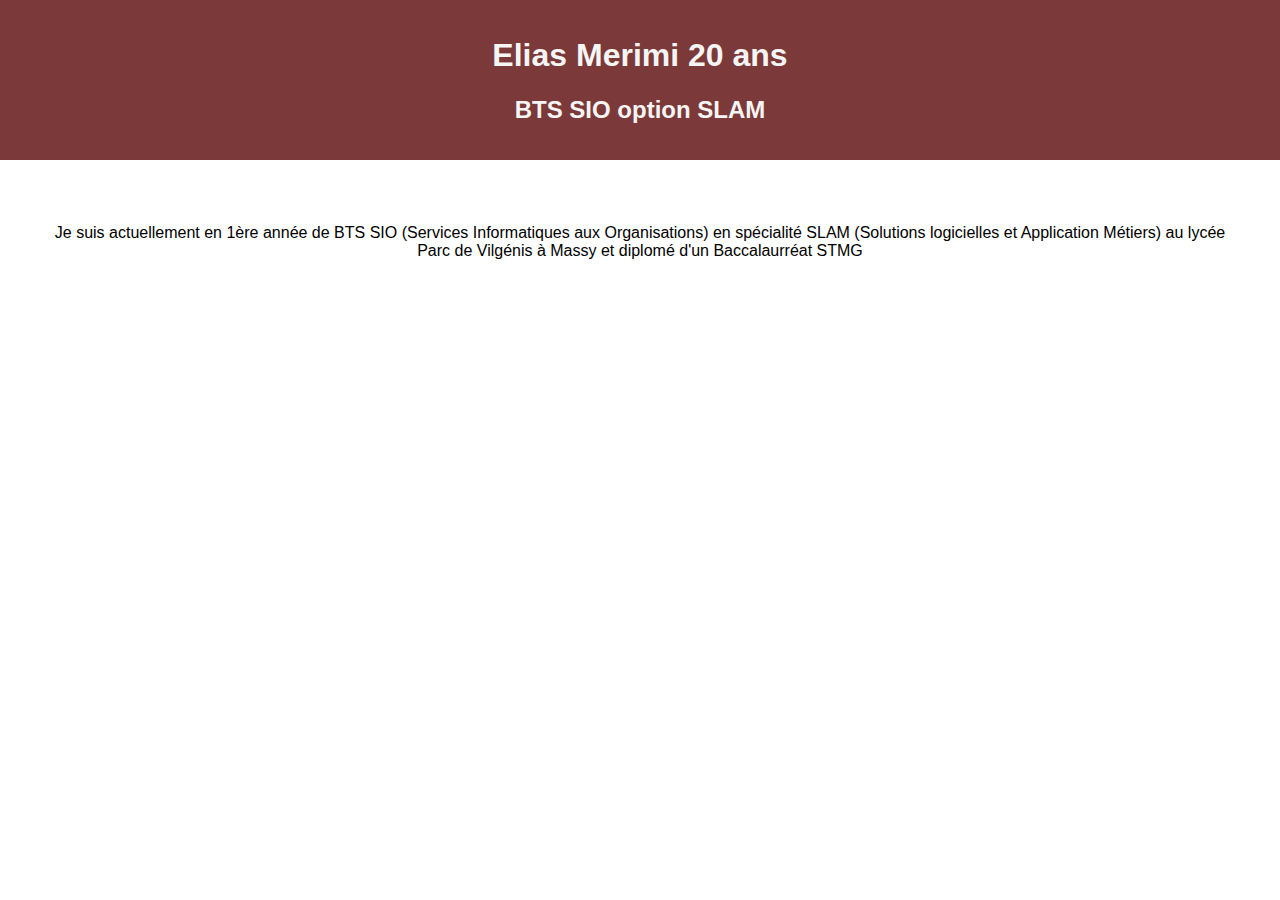
<file: accueil.html>
<!DOCTYPE html>
<html>
<head>
  <title>Portfolio personnel</title>
  <style>

    body {
      font-family: Arial, sans-serif;
      margin: 0;
      padding: 0;
    }

    header {
      background-color: #7C3939;
      color: whitesmoke;
      padding: 1em;
      text-align: center;
    }

    main {
      display: flex;
      flex-wrap: wrap;
      justify-content: center;
      padding: 2em;
    }

    .presentation {
      flex: 1;
      margin: 1em;
      text-align: center;
    }

    .projects {
      flex: 2;
      margin: 1em;
    }

    .project-image {
      width: 100%;
    }

    footer {
      background-color: #333;
      color: #fff;
      padding: 1em;
      text-align: center;
    }
  </style>
</head>
<body>
  <header>
    <h1>Elias Merimi 20 ans</h1>
    <h2>BTS SIO option SLAM</h2>
  </header>
  <main>
    <section class="presentation">
      <p>Je suis actuellement en 1ère année de BTS SIO (Services Informatiques aux Organisations) en spécialité SLAM (Solutions logicielles et Application Métiers) au lycée Parc de Vilgénis à Massy et diplomé d'un Baccalaurréat STMG
</body>
</html>
</file>
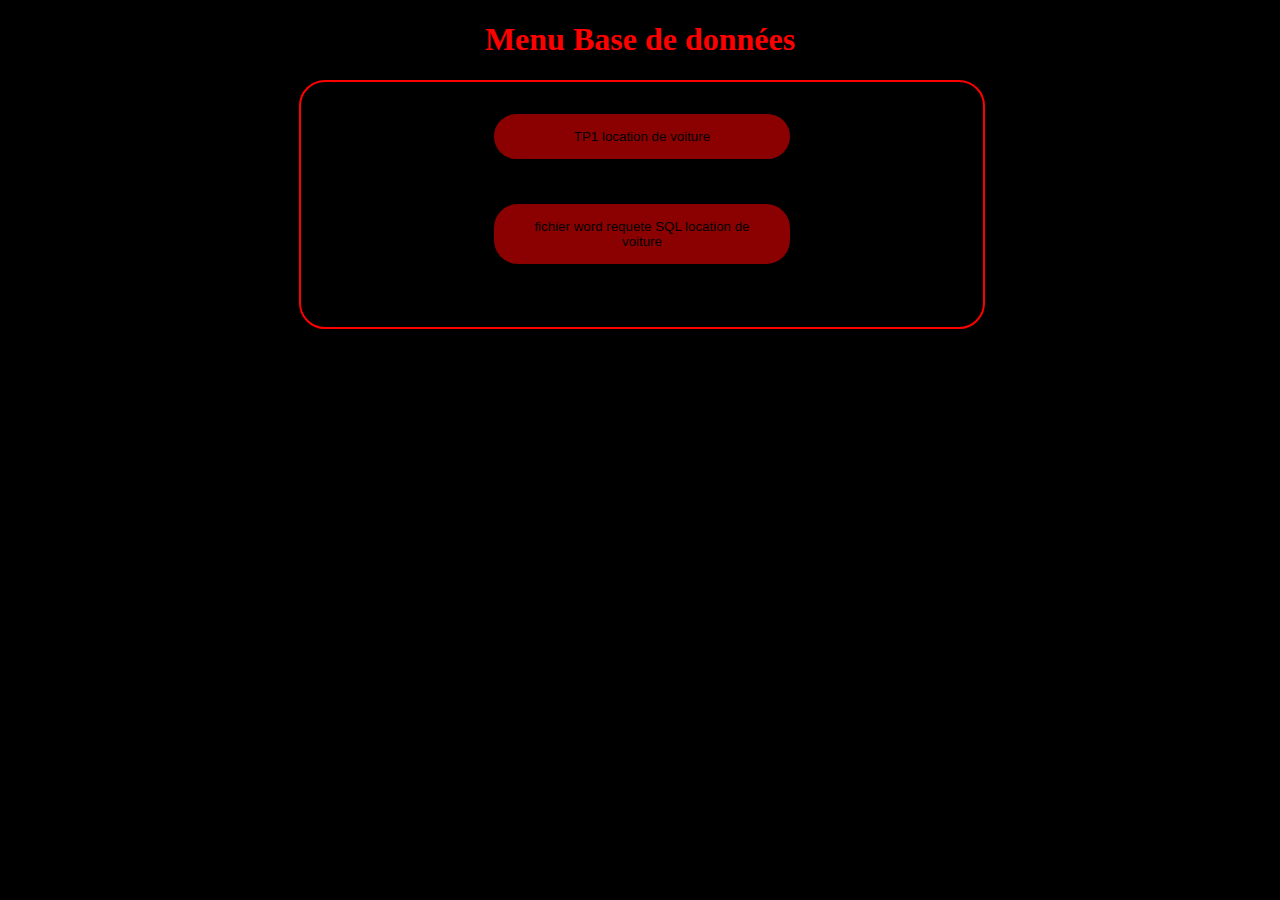
<file: base de donnée pays.html>
<!DOCTYPE html>
<html>
<head>
	<title></title>
	<link rel="stylesheet" type="text/css" href="styles/style7.css">
</head>
<body>
		<h1>Menu Base de données</h1>
		<div>
			<form action="pays.sql">
         <button class="bloc1" type="submit">TP1 location de voiture</button></form><br><br>
         <form action="BDD_Pays_E&N.docx">
         <button class="bloc1" type="submit">fichier word requete SQL location de voiture</button></form><br><br>
		</div>

</body>
</html>
</file>
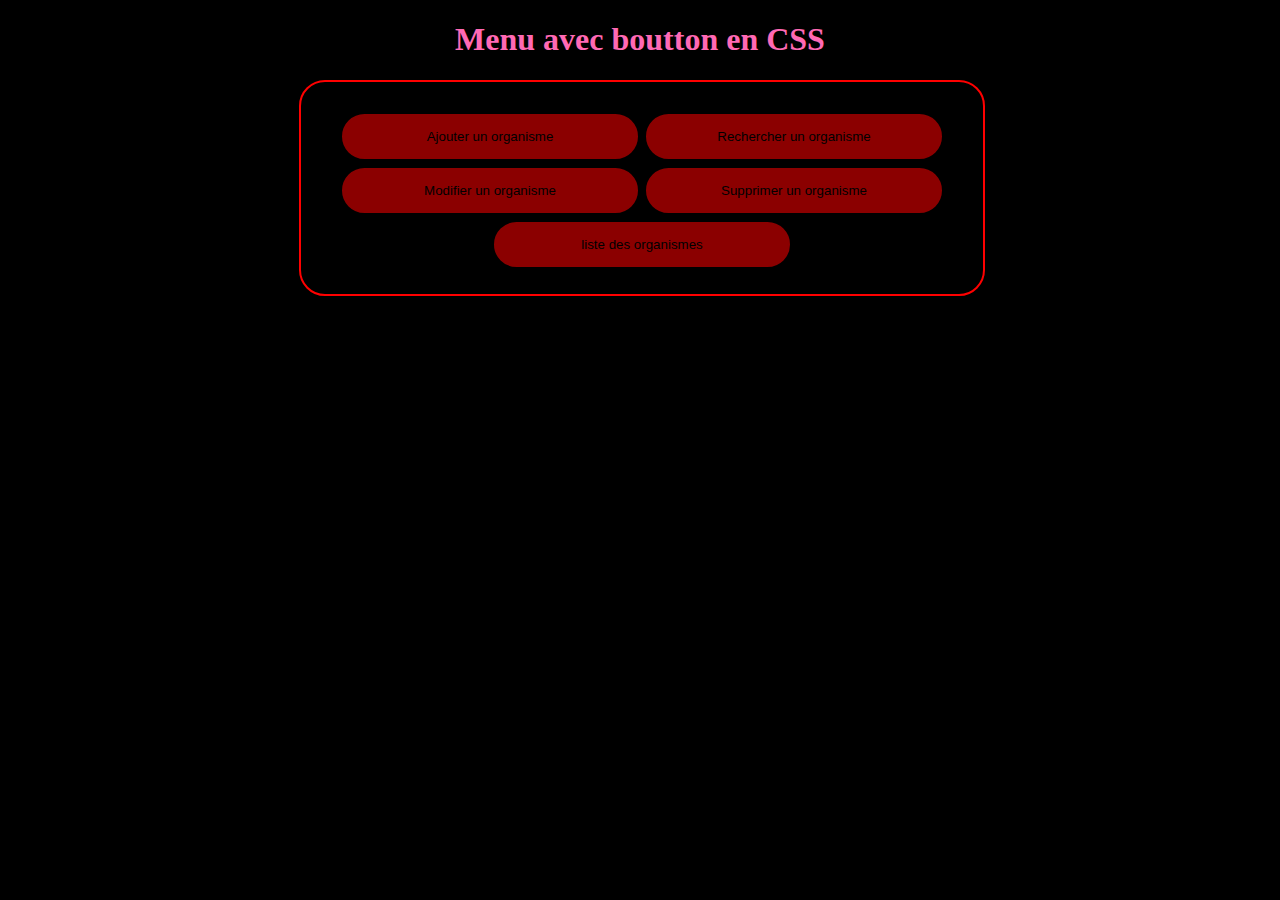
<file: bouton en css.html>
<!DOCTYPE html>
<html>
<head>
	<title></title>
	<link rel="stylesheet" type="text/css" href="styles/style4.css">
</head>
<body>
		<h1>Menu avec boutton en CSS</h1>
		<div>
			<button onclick="window.location.href ='formulaire2.html';">Ajouter un organisme</button>
			<button onclick="window.location.href ='identifiant.html';">Rechercher un organisme</button>
			<button onclick="window.location.href ='';">Modifier un organisme</button>
			<button onclick="window.location.href ='code.html';"> Supprimer un organisme </button>
			<button onclick="window.location.href ='';">liste des organismes</button>	
		</div>    
</body>
</html>
</file>
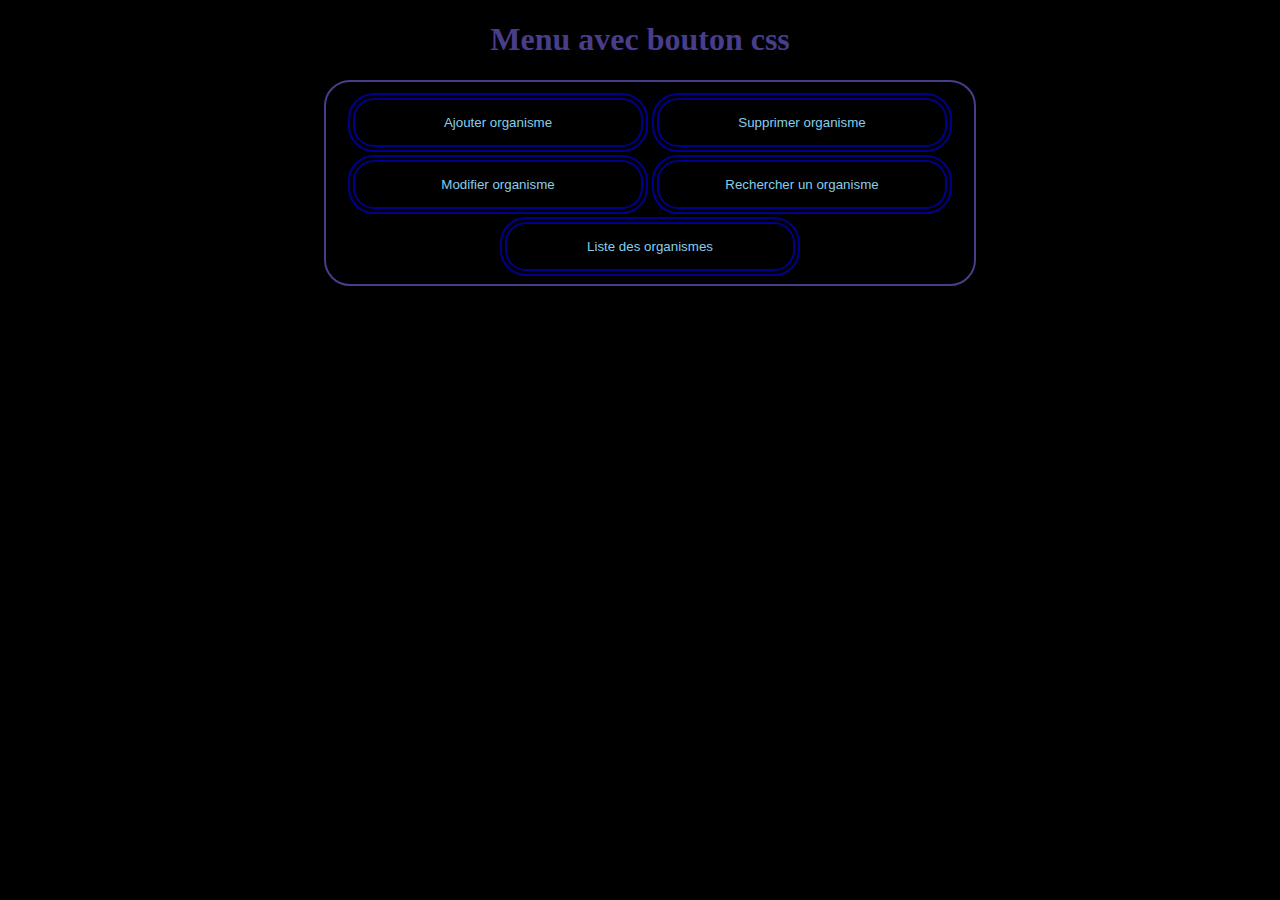
<file: button.html>
<!DOCTYPE html>
<html>
<head>
	<meta charset="utf-8">
	<meta name="viewport" content="width=device-width, initial-scale=1">
	<link rel="stylesheet" type="text/css" href="styles/button.css">
	<title></title>
</head>
<body>
	<h1>
		Menu avec bouton css
	</h1>
		<div>
			<button onclick="window.location.href='formulaire2.html';">Ajouter organisme</button>
			<button onclick="window.location.href='code.html';">Supprimer organisme</button>
			<button>Modifier organisme</button>
			<button onclick="window.location.href='identifiant.html';">Rechercher un organisme</button>
			<button>Liste des organismes</button>
		</div>

</body>
</html>
</file>
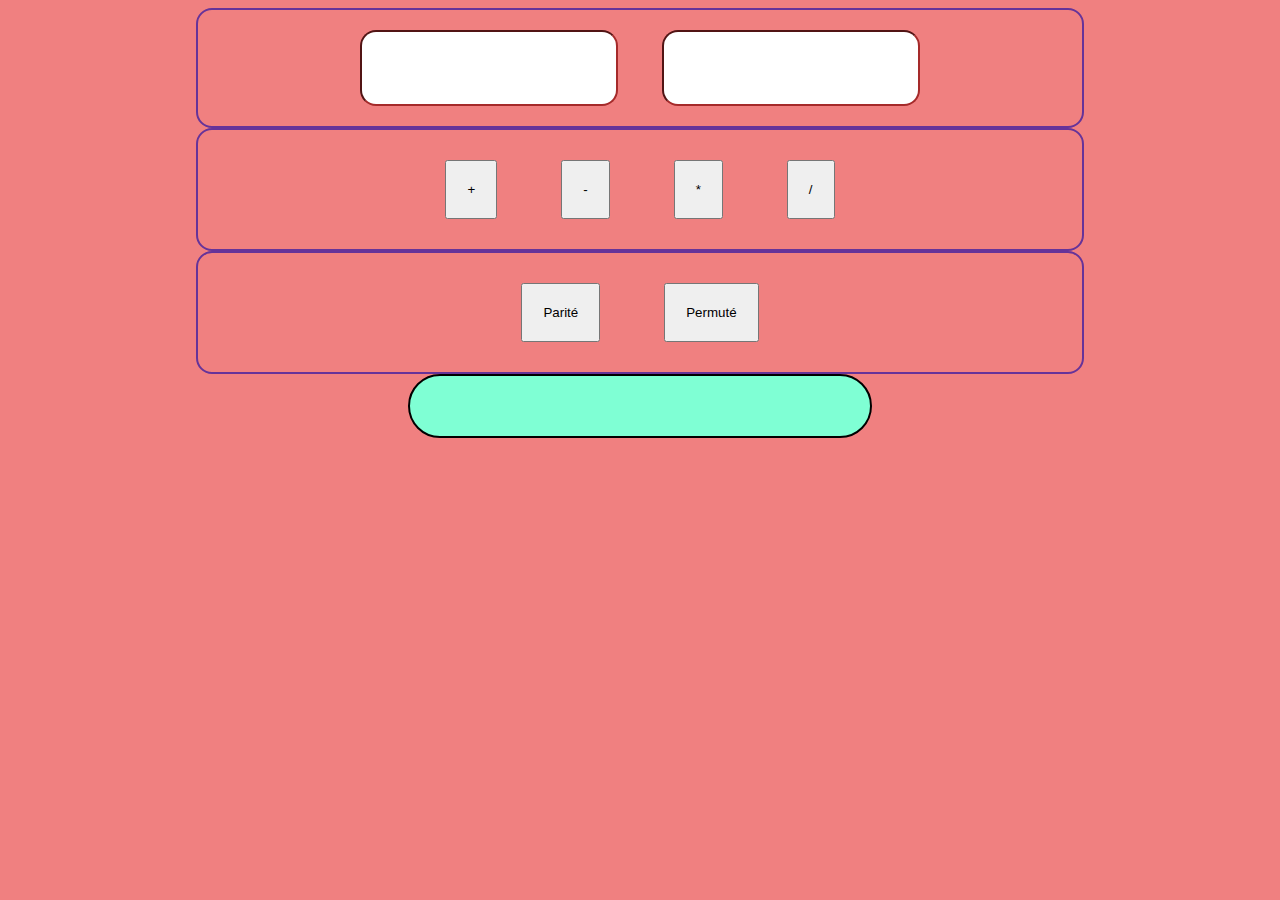
<file: calculatrice.html>
<!DOCTYPE html>
<html lang="en">
<head>
    <link rel="stylesheet" href="styles/calculatrice.css">
    <script src="JS/calculatrice.js"></script>
    <meta charset="UTF-8">
    <meta http-equiv="X-UA-Compatible" content="IE=edge">
    <meta name="viewport" content="width=device-width, initial-scale=1.0">
    <title>Document</title>
</head>
<body>
   <div class="entier">
        <input type="text" name="t1" id="t1"> 
        <input type="text" name="t2" id="t2">
    </div>
    <div class="entier">
        <button onclick="addition ()" id="addition">+</button>
        <button onclick="soustraction ()" id="soustraction">-</button>
        <button onclick="multiplication ()" id="multiplication">*</button>
        <button onclick="division ()" id="division">/</button>
    </div>
    <div class="entier">
        <button onclick="parité ()" id="parité">Parité</button>
        <button onclick="permuté ()" id="permuté">Permuté</button>
    </div>
    <h2 id="resultat">  </h2>
</body>
</html>
</file>
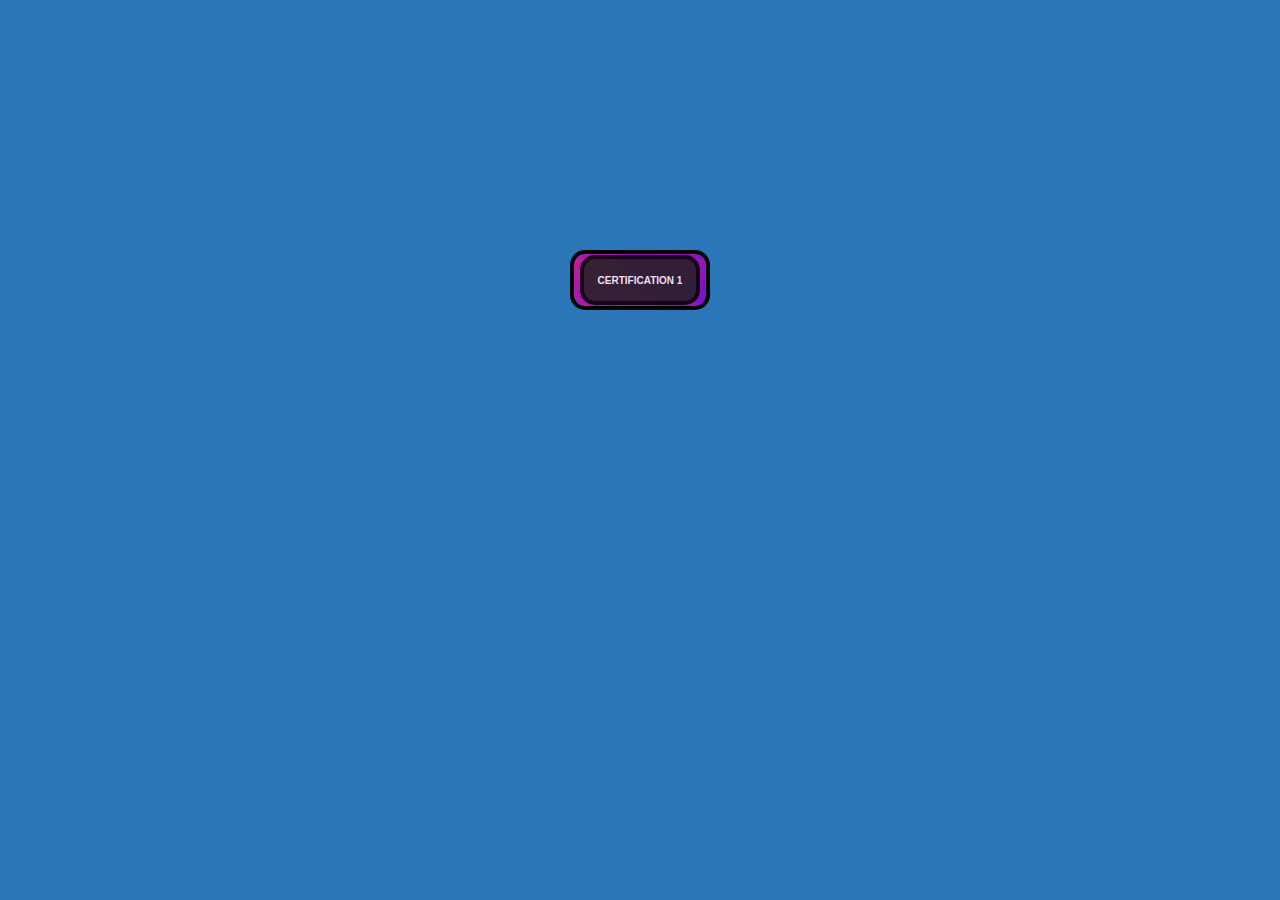
<file: certification.html>
<!DOCTYPE html>
<html lang="en">
<head>
    <meta charset="UTF-8">
    <meta http-equiv="X-UA-Compatible" content="IE=edge">
    <meta name="viewport" content="width=device-width, initial-scale=1.0">
    <link rel="stylesheet" href="styles/certification.css">
    <title>certification</title>
</head>
<body>
    <a href="images/diplome module 1 RGPD.pdf">  
        <button>
            <div class="state" id="moon">Certification 1</div>
            <div class="state" id="sun">LE RGPD ET SES NOTIONS CLÉS</div>
            <span class="lightRotation"></span>
            <span class="lightRotation2"></span>
            <span class="lightRotation3"></span>
            <span class="lightRotation4"></span>
        </button>
    </a> 
</body>
</html>
</file>
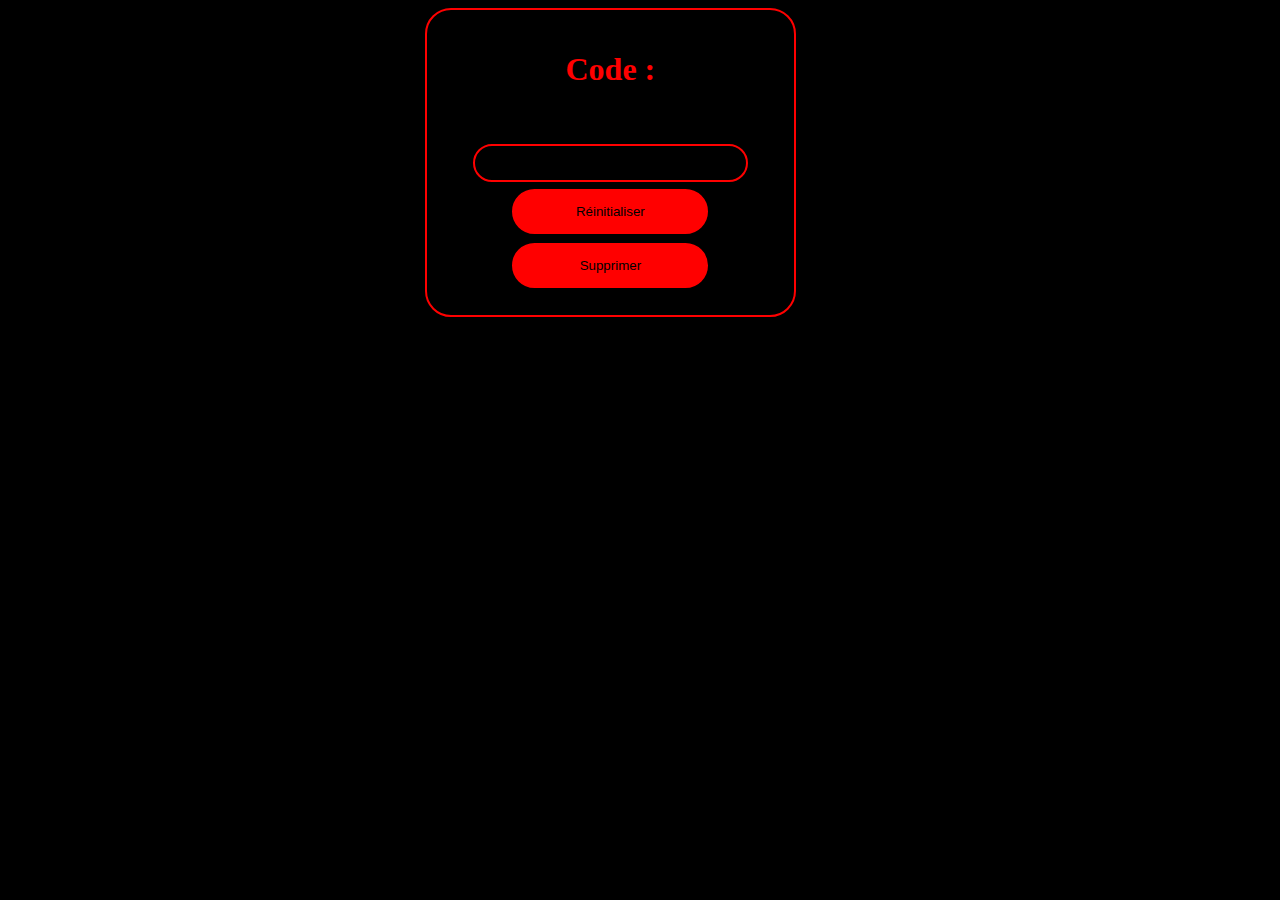
<file: code.html>
<!DOCTYPE html>
<html>
<head>
	<title></title>
	<link rel="stylesheet" type="text/css" href="styles/style5.css">
</head>
<body>
		<div align="center">
		<h1>Code :</h1><br>
			<input type="text">
			<button>Réinitialiser</button>
			<button>Supprimer</button>	
		</div>

</body>
</html>
</file>
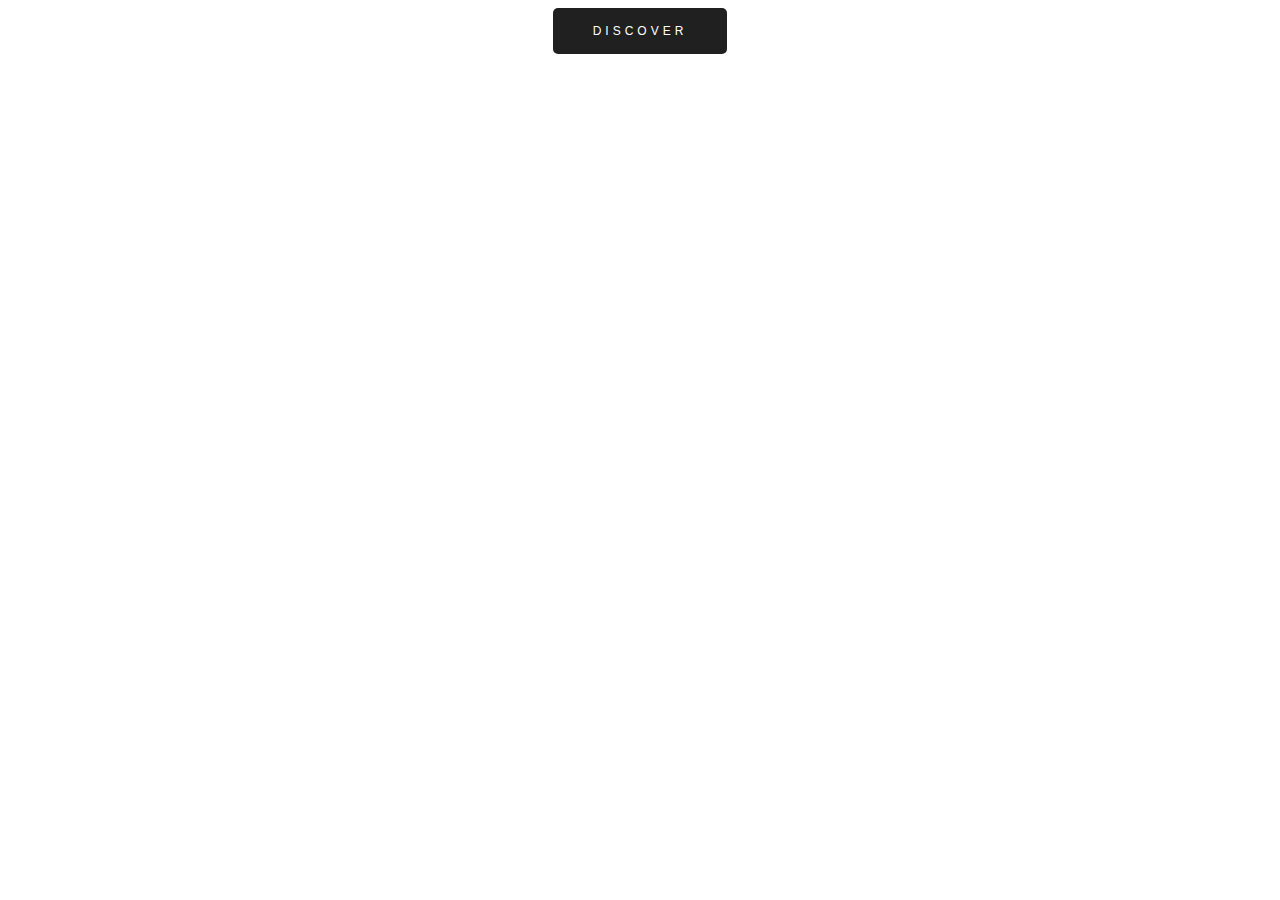
<file: contact.html>
<!DOCTYPE html>
<html>
<head>
	<meta charset="utf-8">
	<meta name="viewport" content="width=device-width, initial-scale=1">
	<link rel="stylesheet" type="styles/csscontact.css" href="">
	<title></title>
</head>
<body>

	

<table width="100%" border="0" cellspacing="0" cellpadding="0">
  <tr>
    <td align="center"><table border="0" cellspacing="0" cellpadding="0" style="margin:0px auto;" align="center" role="presentation">
        <tr>
          <td bgcolor="#202021" style="border-radius:5px; -moz-border-radius:5px; -webkit-border-radius:5px; padding:15px 40px; background-color:#202021; background:#202021;"><p style="padding:0px; margin:0px; font-family:'Trebuchet MS', Arial, Helvetica, sans-serif; font-size:12px; text-align:center; color:#FFFFFF; letter-spacing:4px; mso-line-height-rule:exactly; line-height:16px;"><a href="#toreplace" target="_blank" style="color:#FFFFFF; text-decoration:none;">DISCOVER</a></p></td>
        </tr>
      </table></td>
  </tr>
</table>


</body>
</html>
</file>
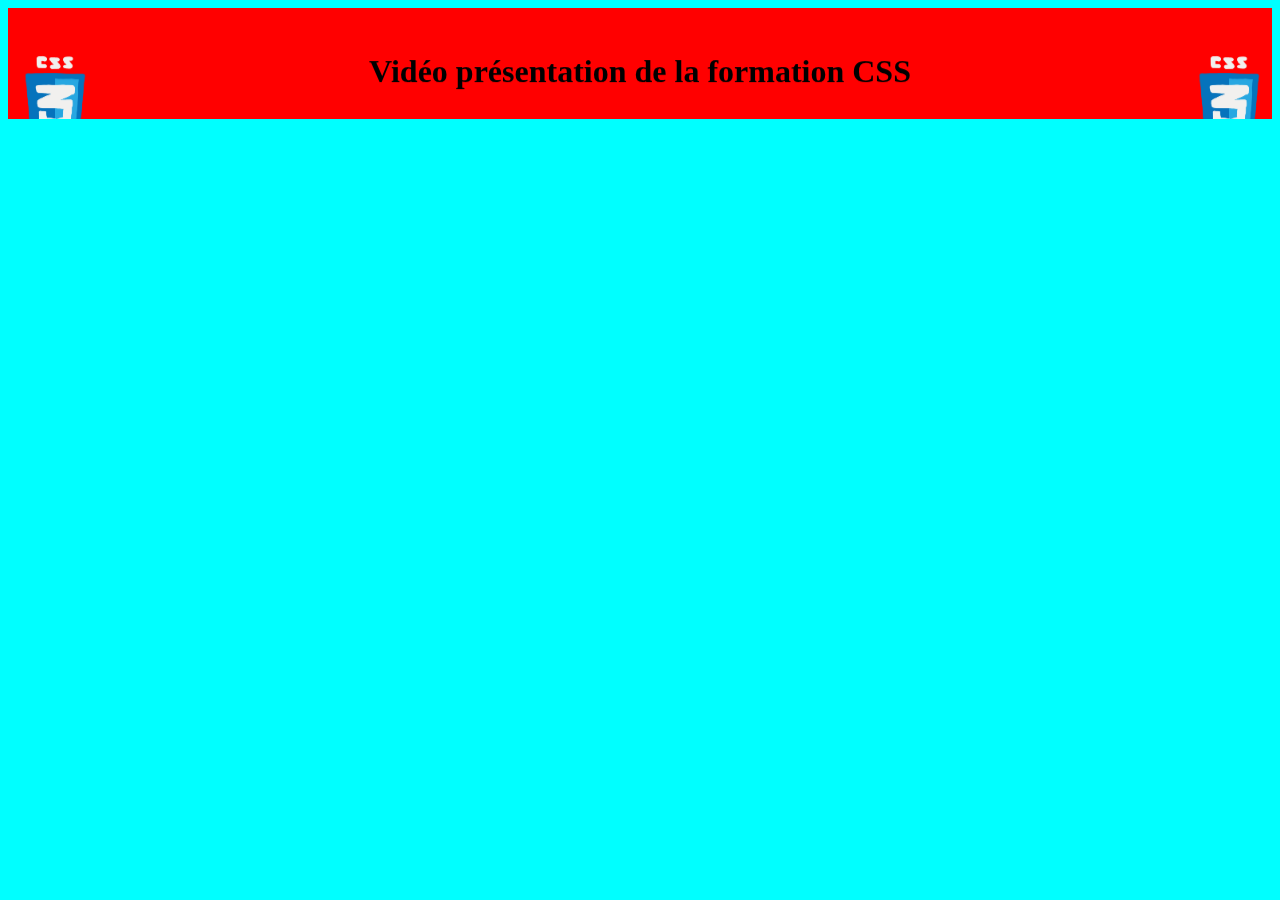
<file: formationcss.html>
<!DOCTYPE html>
<html>
<head>
	<title></title>
	<meta charset="utf-8">
</head>
<body bgcolor="Aqua" align="center">
<front color="blue">
<marquee behavior="alternate" bgcolor="red" direction="down" scrollamount="3">
<img src="images/css.gif" align="right" width="90px" height="90px">
<img src="images/css.gif" align="left" width="90px" height="90px">
<h1 align="center"> Vidéo présentation de la formation CSS </h1> </marquee>
<iframe width="560" height="315" src="https://www.youtube.com/embed/v-L0kaIcWZU" title="YouTube video player" frameborder="0" allow="accelerometer; autoplay; clipboard-write; encrypted-media; gyroscope; picture-in-picture" allowfullscreen></iframe>
</body>
</html>
</file>
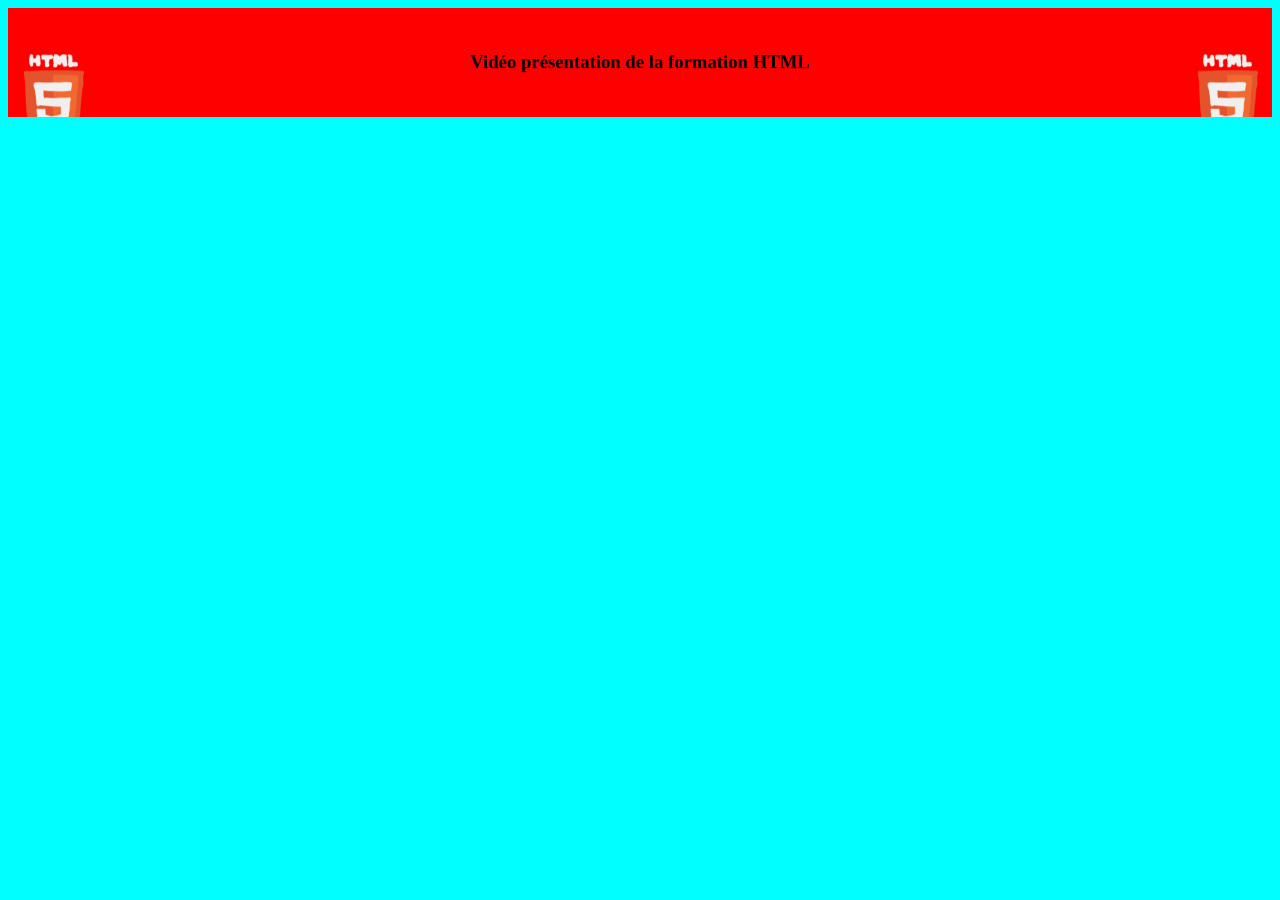
<file: formationhtml.html>
<!DOCTYPE html>
<html>
<head>
	<title></title>
	<meta charset="utf-8">
</head>
<body bgcolor="Aqua" align="center">
<front color="blue">
<marquee behavior="alternate" bgcolor="red" direction="down" scrollamount="3">
<img src="images/html.gif" align="right" width="90px" height="90px">
<img src="images/html.gif" align="left" width="90px" height="90px">
<h3 align="center"> Vidéo présentation de la formation HTML </h3></marquee>
<iframe width="560" height="315" src="https://www.youtube.com/embed/qsbkZ7gIKnc" title="YouTube video player" frameborder="0" allow="accelerometer; autoplay; clipboard-write; encrypted-media; gyroscope; picture-in-picture" allowfullscreen></iframe>
</body>
</html>
</file>
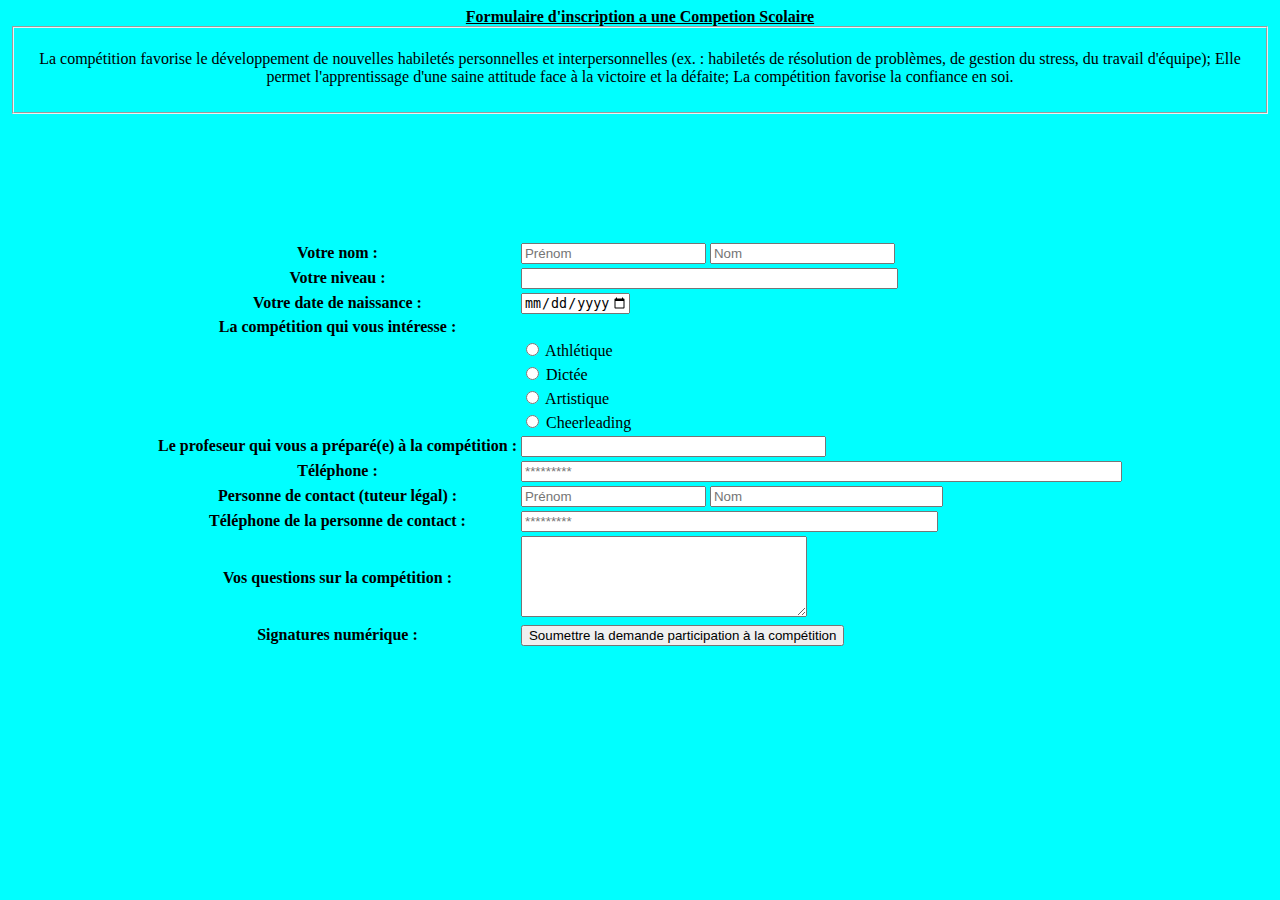
<file: formulaire.html>
<!DOCTYPE html>
<html>
<head>
	<title></title>
</head>
<body bgcolor="Aqua">
<title>Formulaire d'inscription à une Compétion Scolaire</title>

<legend><center> <strong> <u> Formulaire d'inscription a une Competion Scolaire </strong> </u>  </legend>
<fieldset>
<form>
<p> La compétition favorise le développement de nouvelles habiletés personnelles et interpersonnelles (ex. : habiletés de résolution de problèmes, de gestion du stress, du travail d'équipe); Elle permet l'apprentissage d'une saine attitude face à la victoire et la défaite; La compétition favorise la confiance en soi. </p>
</fieldset>
        <table>
        <thead>
        <tr> <br>
            <th scope="row">Votre nom :</th>
            <td><input type="text" name="t1" size="20" placeholder="Prénom"> <input type="text" name="t1" placeholder="Nom"></td>
        </tr>
        </thead>
        <tbody>
        <tr>
            <th scope="row">Votre niveau :</th>
            <td><input type="text" name="t1" size="44"></td>
        </tr>
        <tr>
            <th scope="row">Votre date de naissance :</th>
            <td><input type="date" id="start" name="trip-start"
                                       value="MM/JJ/AAAA" 
                                       min="1990-01-01" max="2022-09-14"></td>
        </tr><br>
            <th scope="row"> La compétition qui vous intéresse :</th>
            <tr><td></td><td><input type="radio" name="r1"> Athlétique </td><br></tr>
            <tr><td></td><td><input type="radio" name="r1"> Dictée </td><br></tr>
            <tr><td></td><td><input type="radio" name="r1"> Artistique </td><br></tr>
            <tr><td></td><td><input type="radio" name="r1"> Cheerleading </td><br></tr>
        </tr>
        </thead> </tr> <br>
        <tr>
            <th scope="row">Le profeseur qui vous a préparé(e) à la compétition :</th>
            <td><input type="text" name="t1" size="35"></td>
        </tr>
        <tr>
            <th scope="row">Téléphone :</th>
            <td><input type="password" name="" placeholder="*********" size="72" ></td>
        </tr>
        <tr>
            <th scope="row">Personne de contact (tuteur légal) :</th>
            <td><input type="text" name="t1" size="20" placeholder="Prénom"> <input type="text" name="t1" placeholder="Nom" size="26"></td>
        </tr>
        <tr>
            <th scope="row">Téléphone de la personne de contact :</th>
            <td><input type="password" name="" placeholder="*********" size="49"></td>
        </tr>
        </tr>
        <tr>
            <th scope="row">Vos questions sur la compétition :</th>
            <td><textarea name="tx1" rows="5" cols="33" size="45" ></textarea></td>
        </tr>
        <tr>
            <th scope="row">Signatures numérique :</th>
            <td><input type="button" name="text" value="Soumettre la demande participation à la compétition"></td>
        </tr>
        <tr>
            </thead>
        </tbody>
        </table>
</body>
</html>
</file>
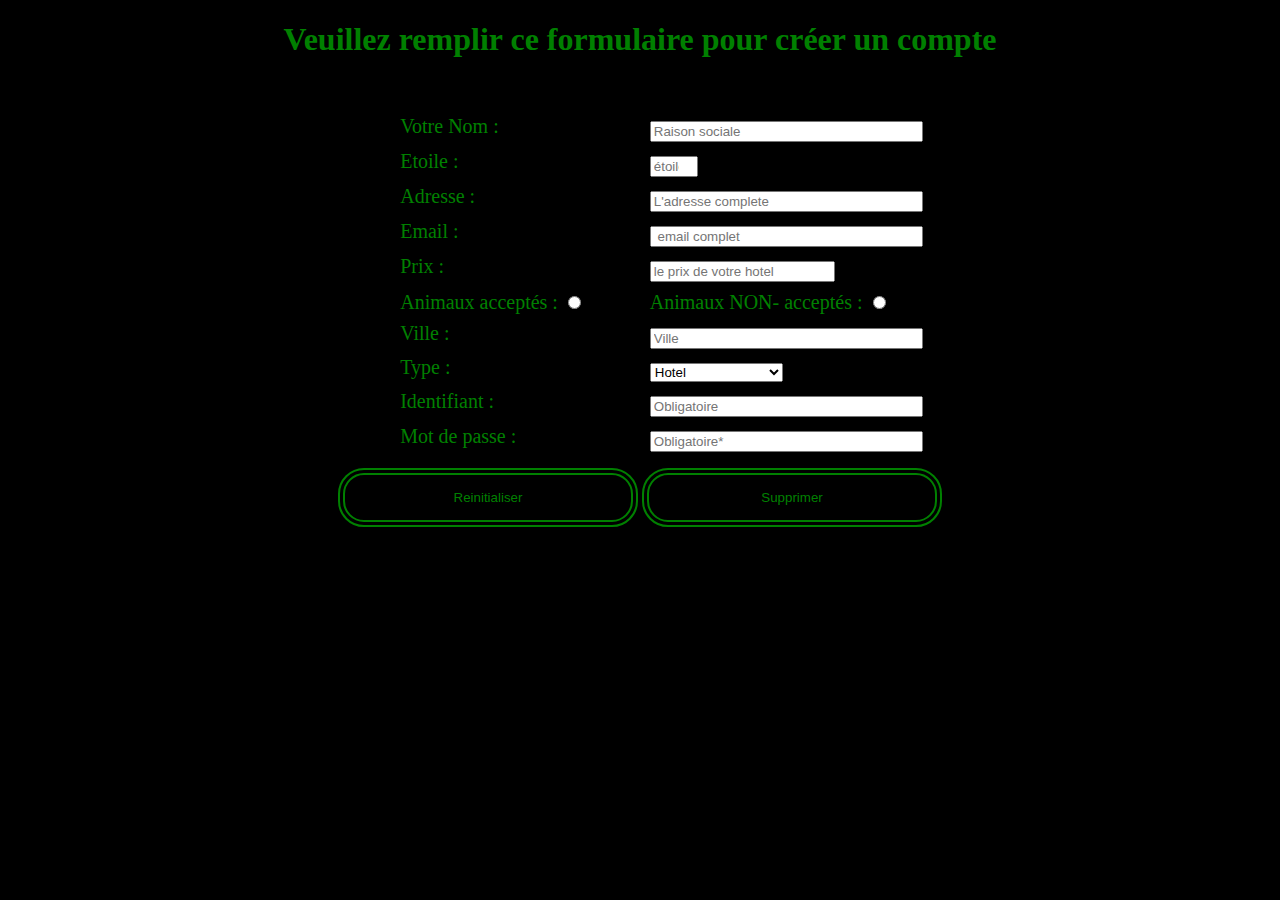
<file: formulaire2.html>
<!DOCTYPE html>
<html>
<head>
	<link rel="stylesheet" type="text/css" href="styles/styleform_button.css">
	<meta charset="utf-8">
	<title></title>
</head>
<center>
<body>
	<h1>
		<center>
		Veuillez remplir ce formulaire pour créer un compte

	</h1>
	<br>

		<form>			

				<table width="100%">
			<tr><td width="20%"><label> Votre Nom : </label> </td><td width="20%"><input type="type" name="t2" placeholder="Raison sociale" size="31">  </td></tr>
			<tr><td width="20%"><label> Etoile : </label></td><td width="80%"><input type="number" min="1" max="5" name="t3" placeholder="étoile" size="31"></td></tr>
			<tr><td width="20%"><label> Adresse : </label> </td><td width="20%"><input type="type" name="t4" placeholder="L'adresse complete" size="31">  </td></tr>
			<tr><td width="20%"><label> Email : </label> </td><td width="20%"><input type="type" pattern="email" name="t5" placeholder=" email complet" size="31">  </td></tr>
			<tr><td width="20%"><label> Prix : </label> </td><td width="20%"><input type="number" name="t6" placeholder="le prix de votre hotel" size="31">  </td></tr>
			<tr><td class="a" width="20%"><label> Animaux acceptés : </label> <input type="radio" name="r2"></td><td width="20%"><label> Animaux NON- acceptés : </label> <input type="radio" name="r2"></td></tr>
			<tr><td width="20%"><label> Ville : </label> </td><td width="20%"><input type="type" name="t7" placeholder="Ville" size="31">  </td></tr>
			<tr><td width="20%"><label> Type : </label> </td><td width="20%"><select>
			<option>Hotel</option>
			<option>Mobil Home</option>
			<option>Sport</option>
			<option>Agence de voyage</option>
			<option>Restaurant</option>
			<option>Cinéma</option>
		</select> </td></tr>
			<tr><td width="20%"><label> Identifiant : </label> </td><td width="20%"><input type="type" name="t9" placeholder="Obligatoire" size="31">  </td></tr>
			<tr><td width="20%"><label class="l"> Mot de passe : </label> </td><td width="20%"><input type="password" name="t10" placeholder="Obligatoire*" size="31">  </td></tr>

		</table>

			<button>Reinitialiser</button>
		<button>Supprimer</button>


		</form>

</body>

</html>
</file>
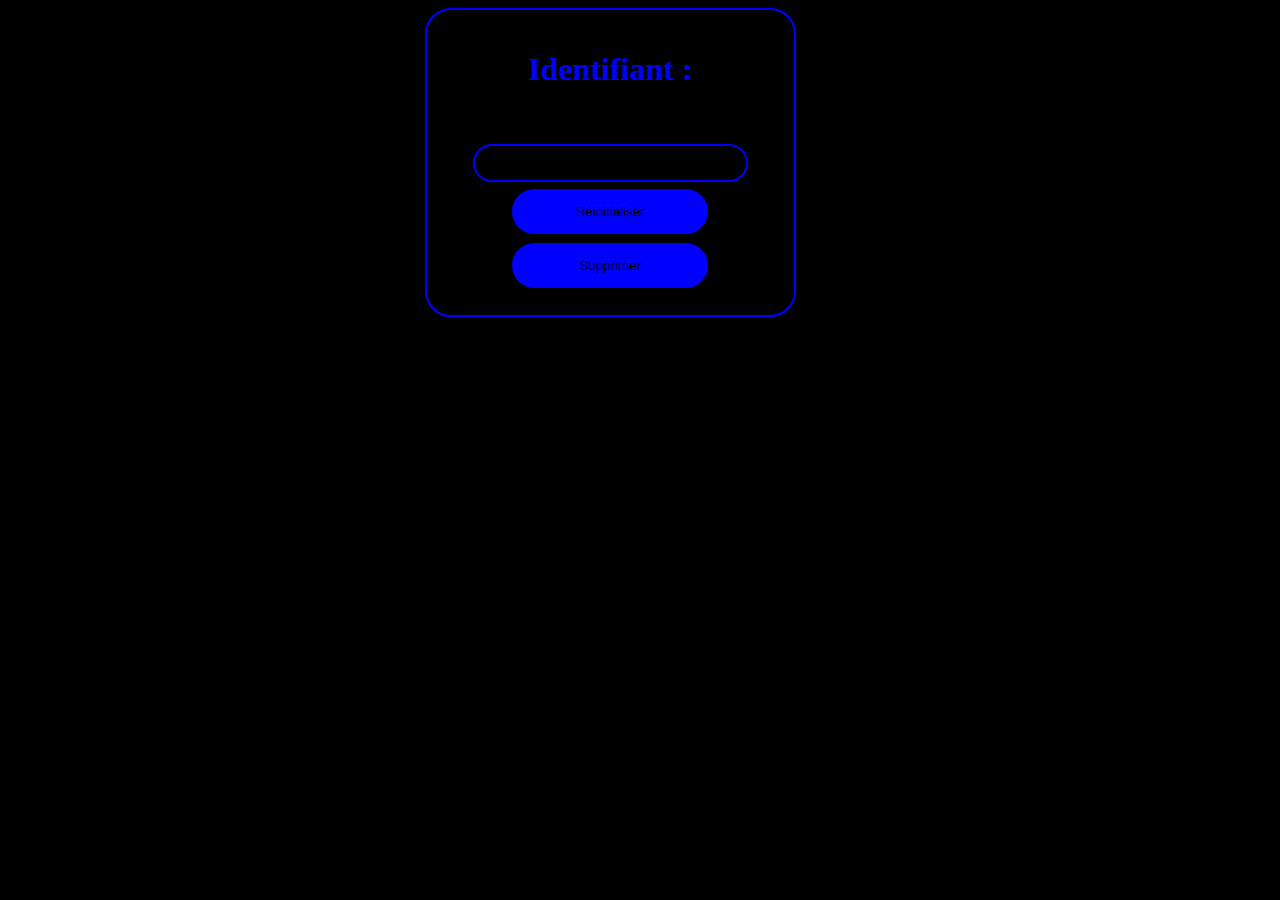
<file: identifiant.html>
<!DOCTYPE html>
<html>
<head>
	<title></title>
	<link rel="stylesheet" type="text/css" href="styles/style6.css">
</head>
<body>
<div align="center">
		<h1> Identifiant :</h1><br>
			<input type="text">
			<button>Réinitialiser</button>
			<button>Supprimer</button>	
		</div>

</body>
</html>
</file>
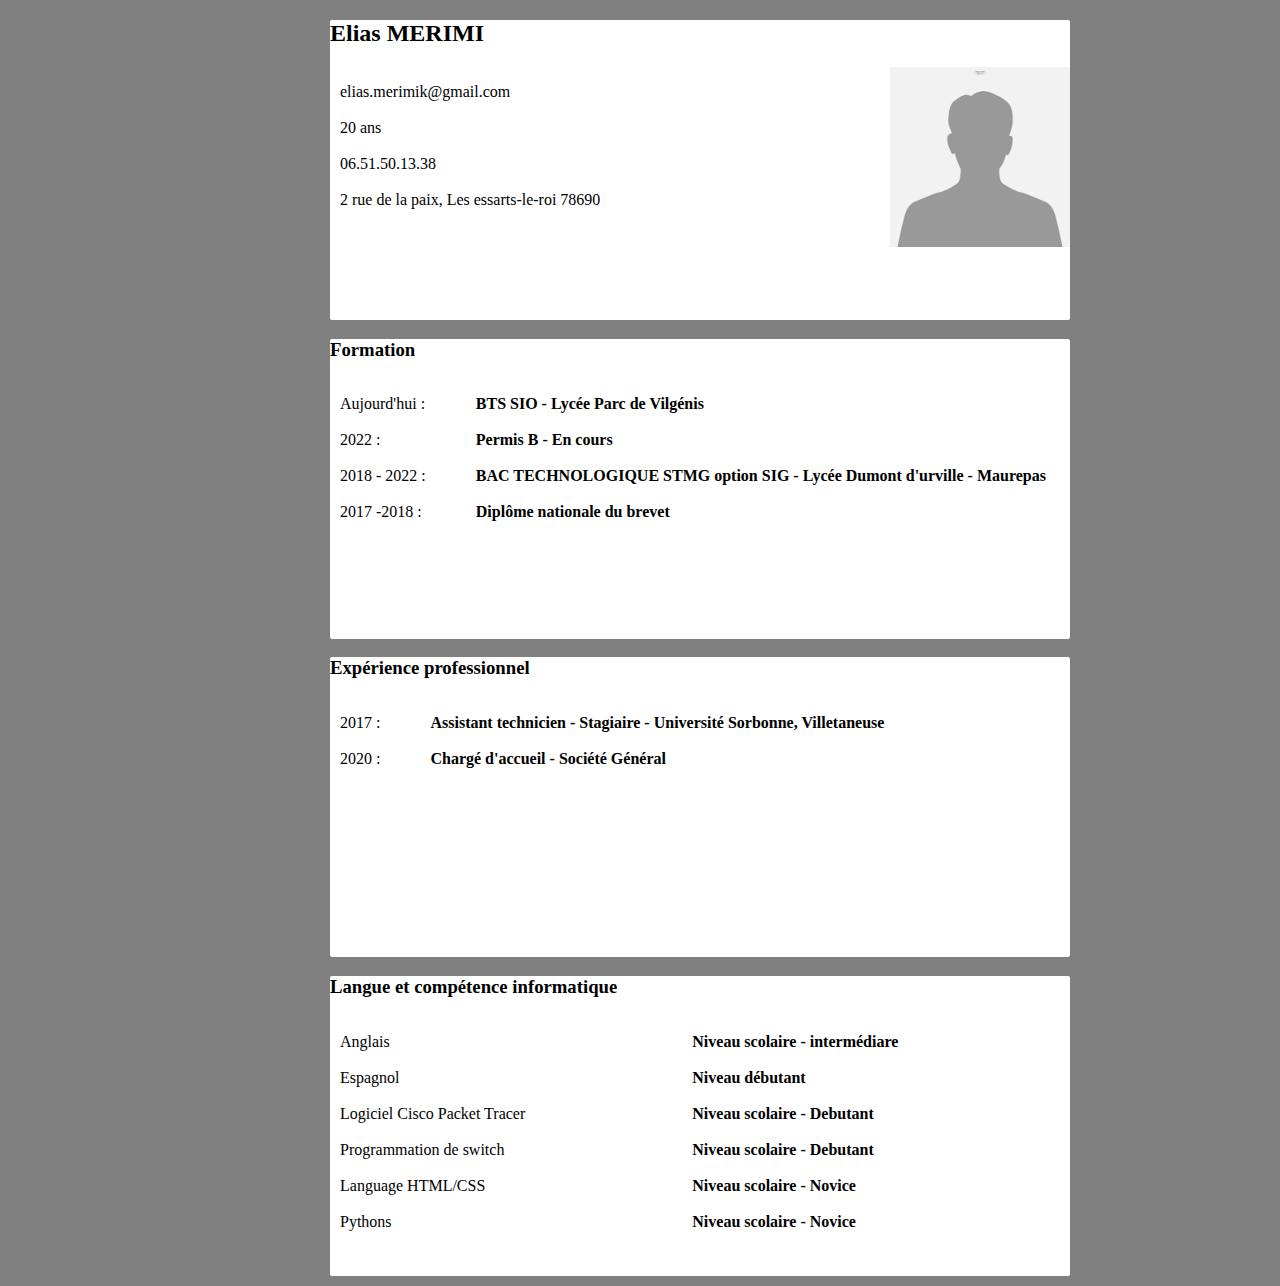
<file: indexcv.html>
﻿<!DOCTYPE html>
<html>
<head>
    <meta charset="utf-8">
    <meta name="viewport" content="width=device-width, initial-scale=1">
    <title></title>
    <link rel="stylesheet" type="text/css" href="styles/stylecv.css">
</head>
<body bgcolor="aqua">

    <div  class="d1">
        <h2>Elias MERIMI</h2>
        <p>
            elias.merimik@gmail.com<br><br>
            20 ans<br><br>
            06.51.50.13.38<br><br>
            2 rue de la paix, Les essarts-le-roi 78690
        </p>
        <img src="images/pdp.png" width="180px" height="180px">
    </div>


    <div class="d2">
        <h3>Formation</h3>
        <p >
            Aujourd'hui : <br><br>
            2022 : <br><br>
            2018 - 2022 :<br><br>
            2017 -2018 : <br>

        <p class="p1">
            BTS SIO - Lycée Parc de Vilgénis<br><br>
            Permis B - En cours<br><br>
            BAC TECHNOLOGIQUE STMG option SIG - Lycée Dumont d'urville - Maurepas<br><br>
            Diplôme nationale du brevet 
        </p>

    </div>


    <div class="d3">
        <h3>Expérience professionnel</h3>
        <p>
            2017 : <br><br>
            2020 : <br><br>

        <p class="p1">
            Assistant technicien - Stagiaire - Université Sorbonne, Villetaneuse<br><br>
            Chargé d'accueil - Société Général<br><br>
          
        </p>


    </div>

    <div class="d4">
        <h3>Langue et compétence informatique</h3>
        <p>
            Anglais <br><br>
            Espagnol<br><br>
            Logiciel Cisco Packet Tracer<br><br>
            Programmation de switch<br><br>
            Language HTML/CSS<br><br>
            Pythons<br><br>

        <p class="p2">
            Niveau scolaire - intermédiare<br><br>
            Niveau débutant<br><br>
            Niveau scolaire - Debutant<br><br>
            Niveau scolaire - Debutant<br><br>
            Niveau scolaire - Novice<br><br>
            Niveau scolaire - Novice
        </p>


    </div>





</body>
</html>
</file>
<file: styles/style7.css>
body
{
	background-color: black;
	text-align: center;
}
h1
{
	color: red;
	font-family: verdana;
	font size: 2em;
}
div
{
	border: 2px solid red;
	border-radius: 26px;
	width: 50%;
	margin-left:23%;
	margin-right:35%;
	padding: 2%;
}
button
{
	border: 2px solid black;
	border-radius: 26px;
	text-align: center;
	padding:15px 32px;
	background-color: darkred;
	width: 300px;
	margin-top: 5px
}
button:hover
{
	background-color: black;
	color: darkgreen;
	border: 2px solid green;

}
</file>
<file: styles/style4.css>
body
{
	background-color: black;
	text-align: center;
}
h1
{
	color: hotpink;
	font-family: verdana;
	font size: 2em;
}
div
{
	border: 2px solid red;
	border-radius: 26px;
	width: 50%;
	margin-left:23%;
	margin-right:35%;
	padding: 2%;
}
button
{
	border: 2px solid black;
	border-radius: 26px;
	text-align: center;
	padding:15px 32px;
	background-color: darkred;
	width: 300px;
	margin-top: 5px
}
button:hover
{
	background-color: black;
	color: darkgreen;
	border: 2px solid green;

}
</file>
<file: styles/button.css>
body {
	background-color: black;
	text-align: center;
}

h1 {
	color: darkslateblue;
	font-family: verdana;
	font-size: 2em;
}

div {
	border: 2px solid darkslateblue;
	border-radius: 26px;
	width: 50%;
	margin-left: 25%;
	margin-right: 35%;
	padding: 8px;
}

button {
	color: skyblue;
	width: 300px;
	border-style: double;
	border-color: darkblue;
	border-width: 7px;
	border-radius: 26px;
	background-color: black;
	padding: 15px 32px;
	margin-top: 3px;
	transition: all 0.5s;
  	cursor: pointer;
}

button:hover {
	color: white;
	background-color: darkblue;
	border: 2px solid grey;
	transition: all 0.5s;
  	cursor: pointer;
</file>
<file: styles/calculatrice.css>
body{
    background-color: lightcoral;
    text-align: center;
}
#t1{
    text-align: center;
    margin: 20px;
    border-color: brown;
    border-radius: 16px;
    width: 250px;
    height: 70px;
}
#t2{
    text-align: center;
    margin: 20px;
    border-color: brown;
    border-radius: 16px;
    width: 250px;
    height: 70px;
}
button{
    padding: 20px;
    margin: 30px;
}
.entier{
    width: 70%;
    align-items: center;
    margin: auto;
    border: 2px solid rebeccapurple;
    border-radius: 16px;
}
h2{
    background-color: aquamarine;
    text-align: center;
    padding: 30px;
    width: 400px;
    margin: auto;
    border: 2px solid black;
    border-radius: 50px;
}
</file>
<file: styles/certification.css>
body{
    background-color: #2b76b9;
}
button {
    margin : auto;
    margin-top: 250px;
    --sunGradient: linear-gradient(60deg, #3d3393 0%, #2b76b9 37%, #2cacd1 65%, #35eb93 100%);
    --moonGradient: linear-gradient(to top, #cc208e 0%, #6713d2 100%);
    display: flex;
    justify-content: center;
    align-items: center;
    position: relative;
    width: 140px;
    height: 60px;
    color: white;
    font-size: 10px;
    font-weight: bold;
    text-transform: uppercase;
    border-radius: 15px;
    background-color: transparent;
    transition: 0.5s;
    overflow: hidden;
    border: 4px solid black;
  }
  
  button:hover {
    box-shadow: -15px -15px 500px white;
    transition: 0.2s;
  }
  
  button:hover span {
    background: var(--sunGradient);
  }
  
  .state {
    position: absolute;
    display: flex;
    justify-content: center;
    align-items: center;
    border-radius: inherit;
    transition: 0.4s;
    width: 85%;
    height: 82%;
    border: 4px solid black;
  }
  
  #sun {
    display: none;
    background-color: #212121;
    opacity: 0.85;
  }
  
  #moon {
    background-color: #212121;
    opacity: 0.85;
  }
  
  button:hover #sun {
    display: flex;
  }
  
  button:hover #moon {
    display: none;
  }
  
  button:hover .lightRotation {
    animation: 1s linear reverse infinite rotation413;
  }
  
  button:hover .lightRotation2 {
    animation: 2s linear infinite rotation_413;
  }
  
  button:hover .lightRotation3 {
    animation: 10s linear reverse infinite rotation_413;
  }
  
  button:hover .lightRotation4 {
    animation: 3s linear infinite rotation_413;
  }
  
  .lightRotation {
    position: absolute;
    transition: 0.4s;
    z-index: -1;
    width: 60px;
    height: 500px;
    transform: rotate(50deg);
    border-radius: inherit;
    background: var(--moonGradient);
  }
  
  .lightRotation2 {
    position: absolute;
    transition: 0.4s;
    z-index: -1;
    width: 75px;
    height: 500px;
    transform: rotate(110deg);
    border-radius: inherit;
    background: var(--moonGradient);
  }
  
  .lightRotation3 {
    position: absolute;
    transition: 0.4s;
    z-index: -1;
    width: 40px;
    height: 260px;
    border-radius: inherit;
    background: var(--moonGradient);
  }
  
  .lightRotation4 {
    position: absolute;
    transition: 0.4s;
    z-index: -1;
    width: 24px;
    height: 220px;
    transform: rotate(100deg);
    border-radius: inherit;
    background: var(--moonGradient);
  }
  
  @keyframes rotation_413 {
    from {
      transform: rotate(0deg)
    }
  
    to {
      transform: rotate(360deg)
    }
  }
</file>
<file: styles/style5.css>
body
{
	background-color: black;
	text-align: center;
}
h1
{
	color: red;
	font-family: verdana;
	font size: 2em;
	margin-bottom: 2%;
	margin-top: 5%;
}
input
{
	border-radius: 35px;
	border: 2px solid red;
	background-color: black;
	width: 80%;
	margin-left:5%;
	margin-right:5%;
	margin-top: 10%;
	padding: 3%;
	color: red;
}
div
{
	border: 2px solid red;
	border-radius: 26px;
	width: 25%;
	margin-left:33%;
	margin-right:35%;
	padding: 2%;
}
button
{
	border: 2px solid black;
	border-radius: 26px;
	text-align: center;
	padding:15px 32px;
	background-color: red;
	width: 200px;
	margin-top: 5px;
	
}
button:hover
{
	background-color: black;
	color: red;
	border: 2px solid;
	border-color: red
}
</file>
<file: styles/styleform_button.css>
body {
	background-color: black;
	text-align: center;
}

h1 {
	color: green;
	font-family: verdana;
	font-size: 2em;
}



button {
	color: green;
	width: 300px;
	border-style: double;
	border-color: green;
	border-width: 7px;
	border-radius: 26px;
	background-color: black;
	padding: 15px 32px;
	margin-top: 3px;
	transition: all 0.5s;
  	cursor: pointer;
}

button:hover {
	color: white;
	background-color: green;
	border: 2px solid grey;
	transition: all 0.5s;
  	cursor: pointer;

}

table {
	margin-left: 30%;
	padding: 10px;

}

input {
	margin-top: 10px;

}
select {
	margin-top: 10px;

}
label {
	color: green;
	font-family: verdana ;
	font-size: 20px;

}
</file>
<file: styles/style6.css>
body
{
	background-color: black;
	text-align: center;
}
h1
{
	color: blue;
	font-family: verdana;
	font size: 2em;
	margin-bottom: 2%;
	margin-top: 5%;
}
input
{
	border-radius: 35px;
	border: 2px solid blue;
	background-color: black;
	width: 80%;
	margin-left:5%;
	margin-right:5%;
	margin-top: 10%;
	padding: 3%;
	color: white
}
div
{
	border: 2px solid blue;
	border-radius: 26px;
	width: 25%;
	margin-left:33%;
	margin-right:35%;
	padding: 2%;
}
button
{
	border: 2px solid black;
	border-radius: 26px;
	text-align: center;
	padding:15px 32px;
	background-color: blue;
	width: 200px;
	margin-top: 5px;
	
}
button:hover
{
	background-color: black;
	color: blue;
	border: 2px solid;
	border-color: blue;
}
</file>
<file: styles/stylecv.css>
body {
	background-color: grey;
	border: whitesmoke;
	margin-left: 25%;
	width: 40%;
}
div {
	
	background-color: white;
	margin-top: 10px;
	border: 2px whitesmoke;
	margin-bottom: 10px;
	width: 900px;
	margin-left: 10px;
	border-radius: 2px;

}
.d1 {
	border-radius: 2px;
	border-radius: 2px solid pink;
	width: 740px;
	height: 300px;
}
.d2 {
	border-radius: 2px;
	border-radius: 2px solid pink;
	height: 300px;
	width: 740px;
}
.d3 {
	border-radius: 2px;
	border-radius: 2px solid pink;
	height: 300px;
	width: 740px;
}
.d4 {
	border-radius: 2px;
	border-radius: 2px solid pink;
	height: 300px;
	width: 740px;
}
p {
	float: left;
	margin-bottom: 20px;
	margin-left: 10px;
}
.p1 {
	float: left;
	margin-bottom: 20px;
	margin-left: 50px;
	font-weight: bold;
}
.p2 {
	float: left;
	margin-bottom: 20px;
	margin-left: 167px;
	font-weight: bold;
}
img {
	float: right;
	margin-left: 200px;
}
</file>
